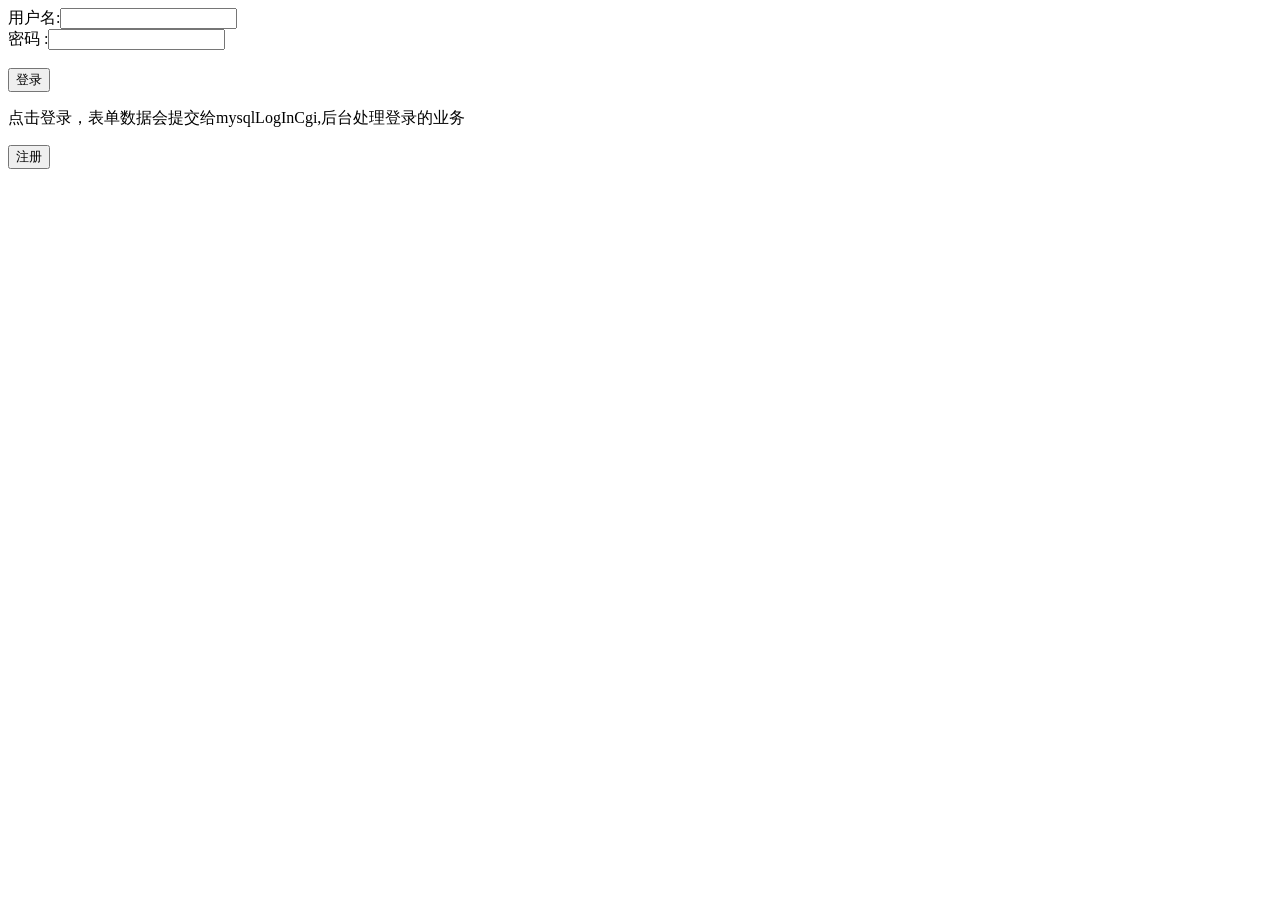
<file: wwwroot/index.html>
<html>
    <head>
        <meta charset="utf-8">
    </head>
    <body>

        <form action="mysqlLogInCgi" method="POST" accept-charset="UTF-8">
            用户名:<input type="text" name="name">
            <br>
            密码  :<input type="password" name="passwd">
            <br><br>
            <input type="submit" value="登录">
        </form> 

        <p>点击登录，表单数据会提交给mysqlLogInCgi,后台处理登录的业务</p>

    </body>

    <head>  
        <title>打开文件的示例</title>  
        <script>  
        function openFile() {  
            window.open('mysqlEnroll.html', '_blank'); // 在新窗口或标签页中打开文件  
        }  
        </script>  
    </head>      
    <body>  
        <button onclick="openFile()">注册</button>  
    </body>

</html>
</file>
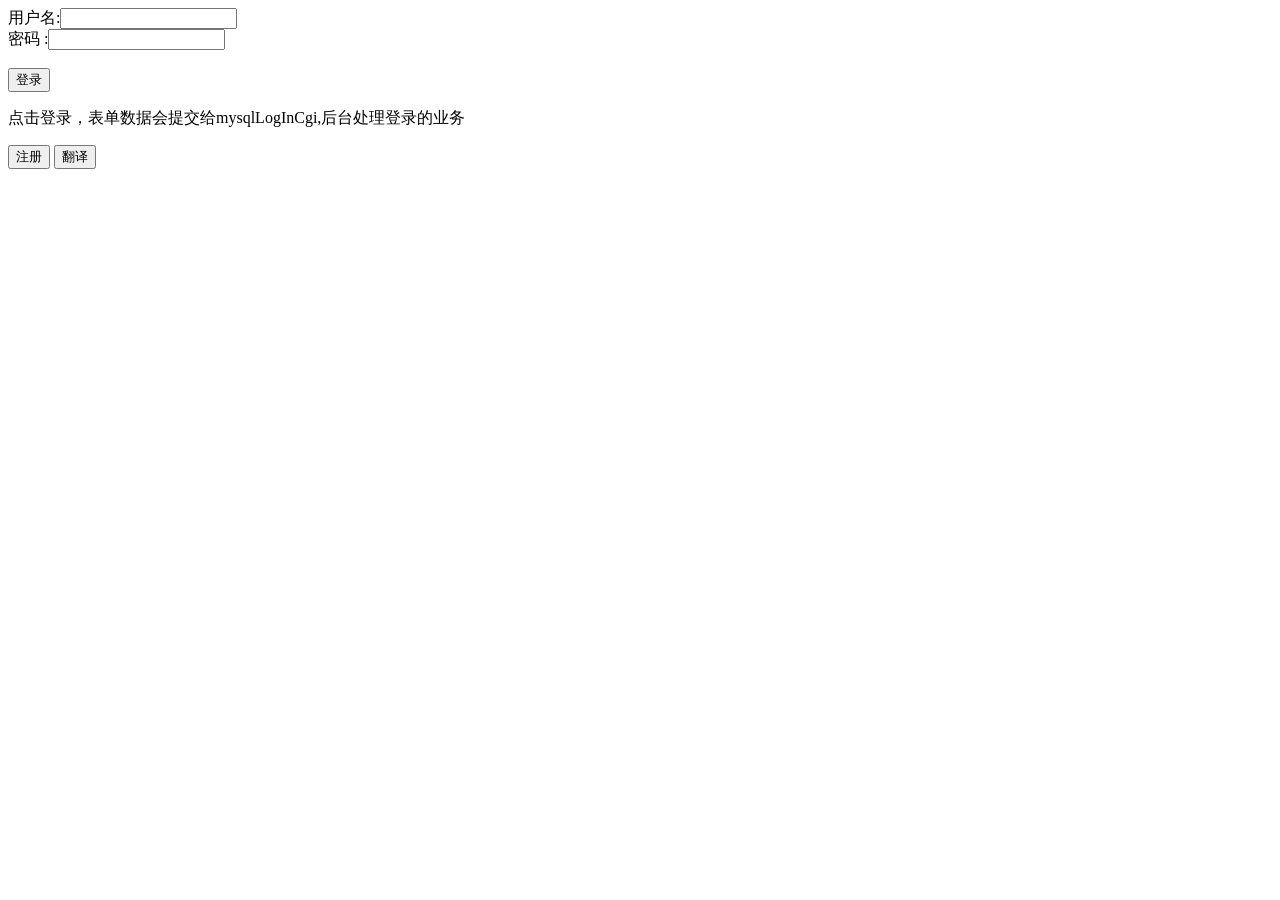
<file: out/wwwroot/index.html>
<html>
    <head>
        <meta charset="utf-8">
    </head>
    <body>

        <form action="mysqlLogInCgi" method="POST" accept-charset="UTF-8">
            用户名:<input type="text" name="name">
            <br>
            密码  :<input type="password" name="passwd">
            <br><br>
            <input type="submit" value="登录">
        </form> 

        <p>点击登录，表单数据会提交给mysqlLogInCgi,后台处理登录的业务</p>

    </body>



    <head>  
        <title>打开文件的示例</title>  
        <script>  
        function openFile() {  
            window.open('mysqlEnroll.html', '_blank'); // 在新窗口或标签页中打开文件  
        }  
        </script>  
    </head>      
    <body>  
        <button onclick="openFile()">注册</button>  
    </body>



    <head>  
        <title>打开翻译界面</title>  
        <script>  
        function openFile1() {  
            window.open('translate.html', '_blank'); // 在新窗口或标签页中打开文件  
        }  
        </script>  
    </head>      
    <body>  
        <button onclick="openFile1()">翻译</button>  
    </body>
</html>
<!-- <!DOCTYPE html>
<html lang="en">
<head>
    <meta charset="UTF-8">
    <meta name="viewport" content="width=device-width, initial-scale=1.0">
    <title>我帅吗</title>
    <style>
        .pictor{
            width: auto;
            height: 800px;
        }
    </style>
</head>
<body>
    <img 
        class="pictor" src="junhao.jpg" alt="显示错误"
    />
</body>
</html> -->
</file>
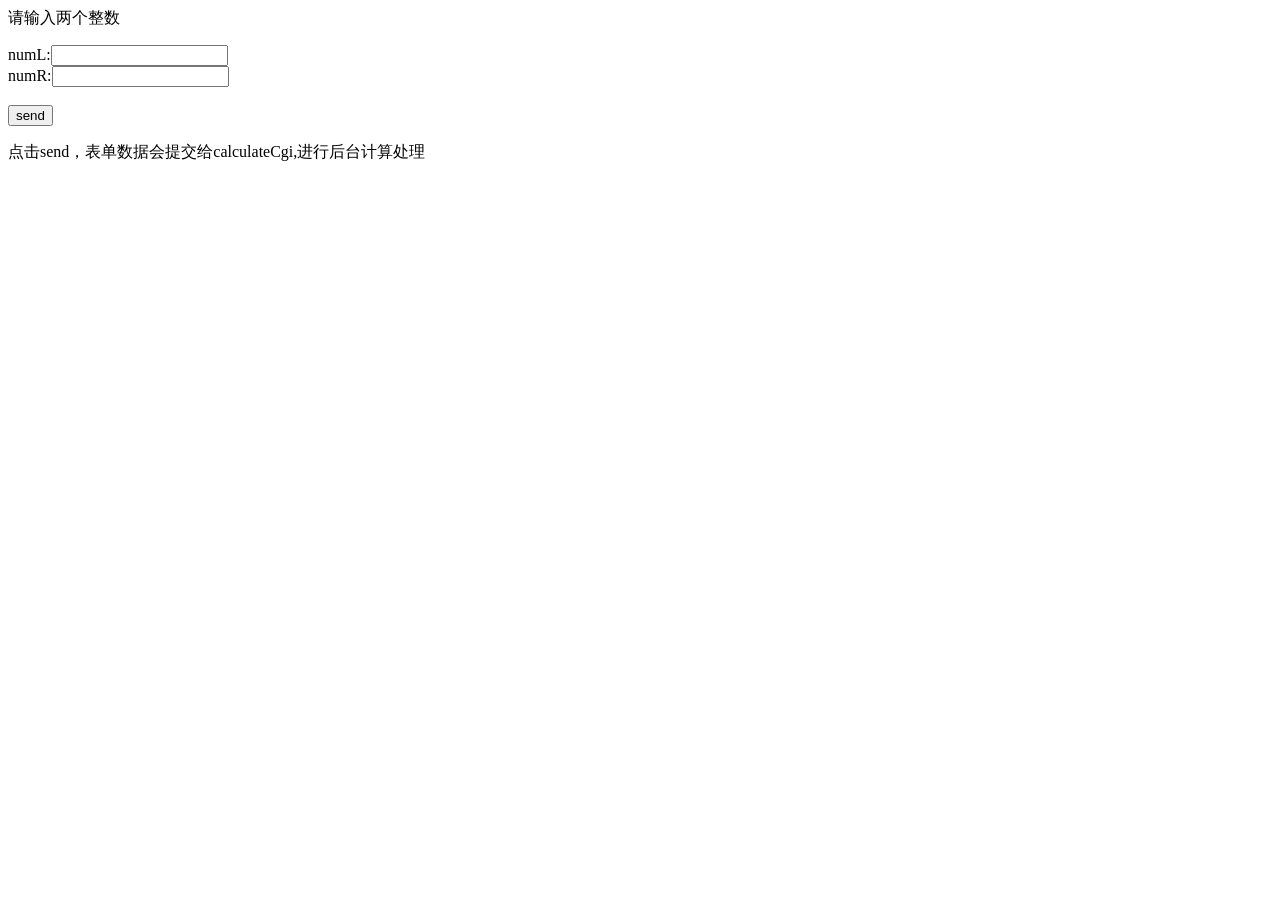
<file: wwwroot/calculator.html>
<html>
    <head>
        <meta charset="utf-8">
    </head>
    <body>
        <p>     请输入两个整数</p>

        <form action="calculateCgi" method="POST" accept-charset="UTF-8">
            numL:<input type="text" name="numLeft">
            <br>
            numR:<input type="text" name="numRight">
            <br><br>
            <input type="submit" value="send">
        </form> 

        <p>点击send，表单数据会提交给calculateCgi,进行后台计算处理</p>

    </body>
</html>
</file>
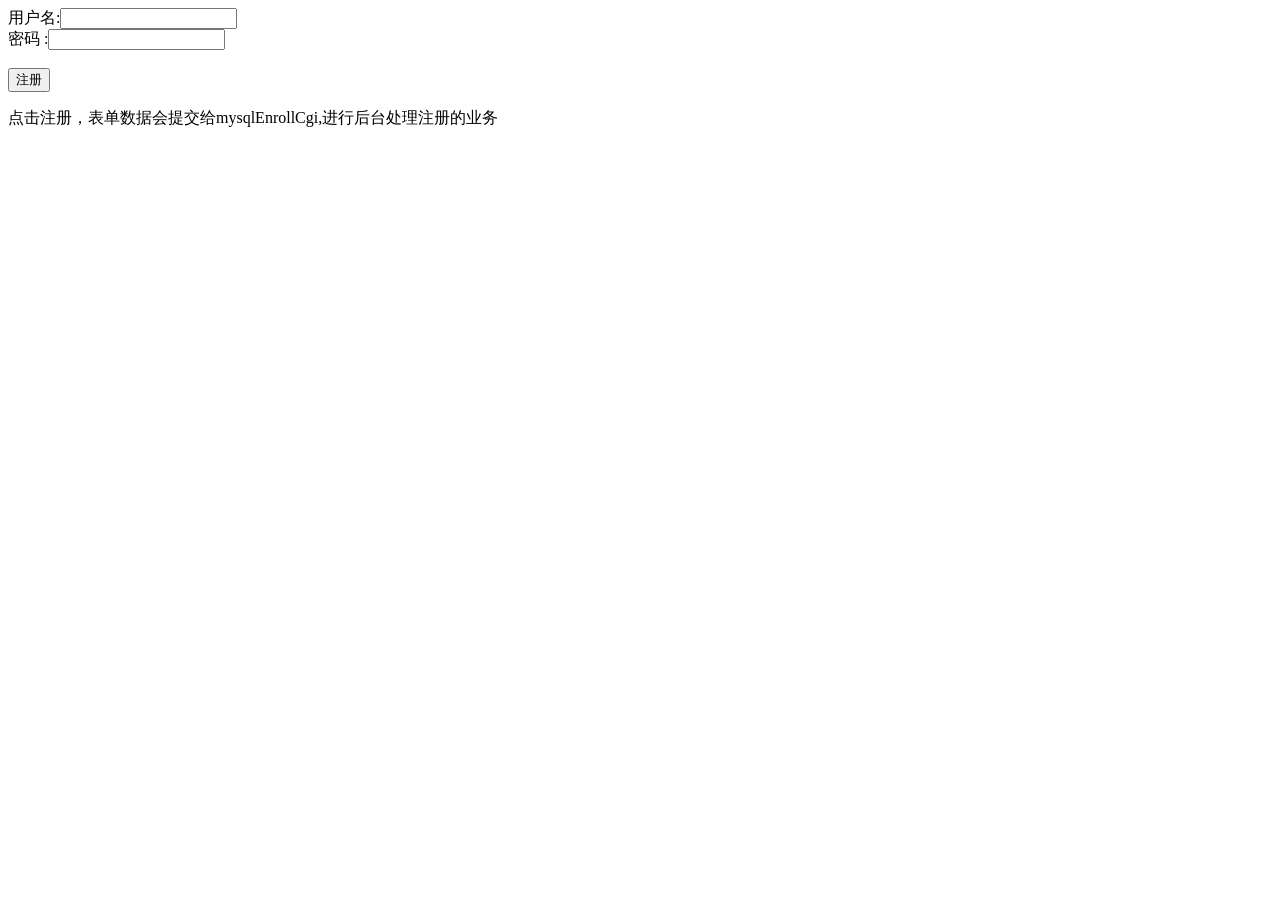
<file: wwwroot/mysqlEnroll.html>
<html>
    <head>
        <meta charset="utf-8">
    </head>
    <body>

        <form action="mysqlEnrollCgi" method="POST" accept-charset="UTF-8">
            用户名:<input type="text" name="name">
            <br>
            密码  :<input type="password" name="passwd">
            <br><br>
            <input type="submit" value="注册">
        </form> 

        <p>点击注册，表单数据会提交给mysqlEnrollCgi,进行后台处理注册的业务</p>

    </body>
</html>
</file>
